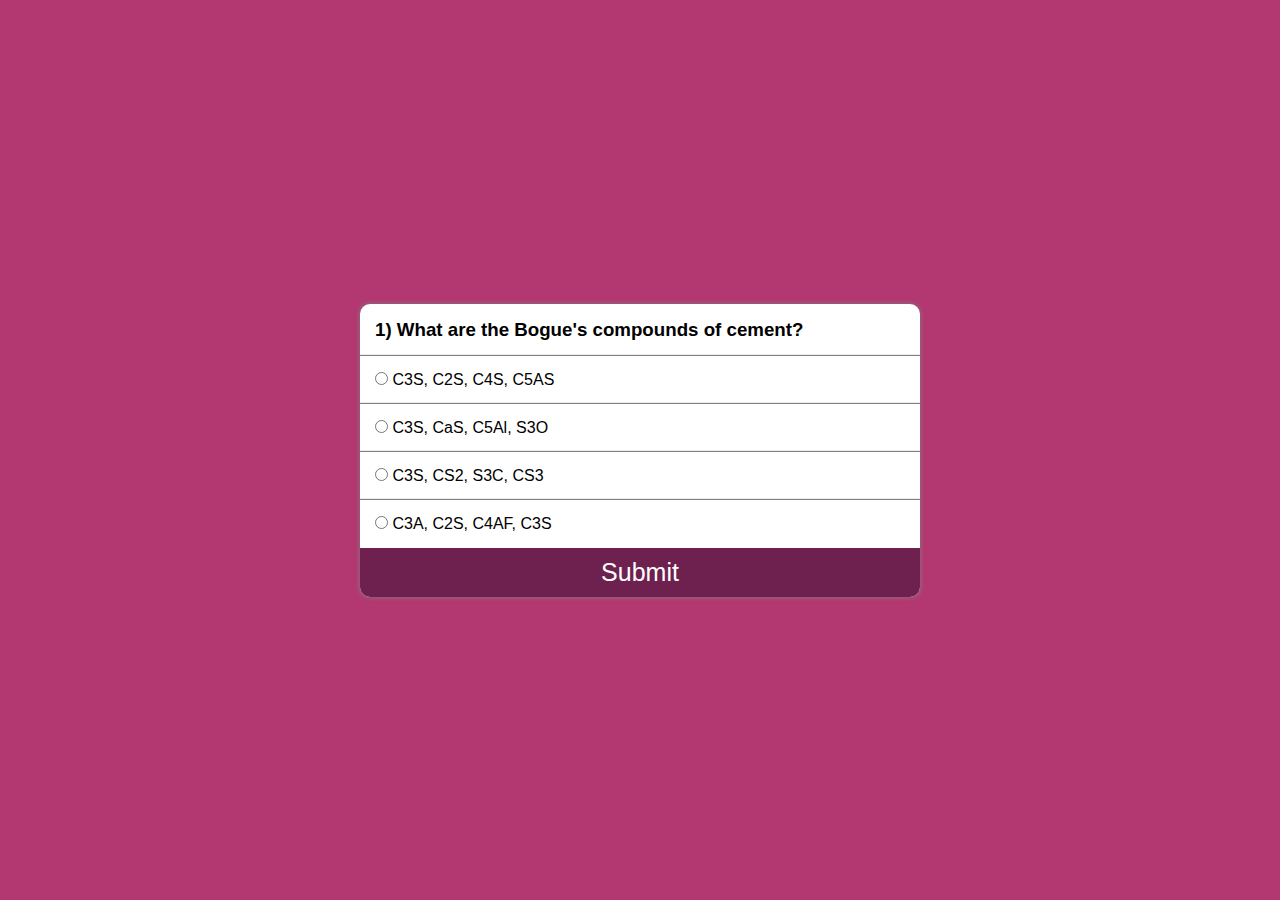
<file: index.html>
<!DOCTYPE html>
<html lang="en">

<head>
    <meta charset="UTF-8">
    <meta http-equiv="X-UA-Compatible" content="IE=edge">
    <meta name="viewport" content="width=device-width, initial-scale=1.0">
    <title>Document</title>
    <link rel="stylesheet" href="custom.css" />
</head>

<body>
    <section class="main">
        

        <div class="container">
            <div class="col">
                <h3 id="questionBox">
                    1) Lorem ipsum dolor sit amet, consectetur adipisicing elit Debitis?
                </h3>
            </div>
            <div class="col box">
                <input name="option" type="radio" id="first" value="a" required>
                <label for="first">Testing 1</label>
            </div>
            <div class="col box">
                <input name="option" type="radio" id="second" value="b" required>
                <label for="second">Testing 2</label>
            </div>
            <div class="col box">
                <input name="option" type="radio" id="third" value="c" required>
                <label for="third">Testing 3</label>
            </div>
            <div class="col box">
                <input name="option" type="radio" id="fourth" value="d" required>
                <label for="fourth">Testing 4</label>
            </div>
            <button id="submit">Submit</button>
        </div>

    </section>
    <script src="app.js"></script>
</body>

</html
</file>
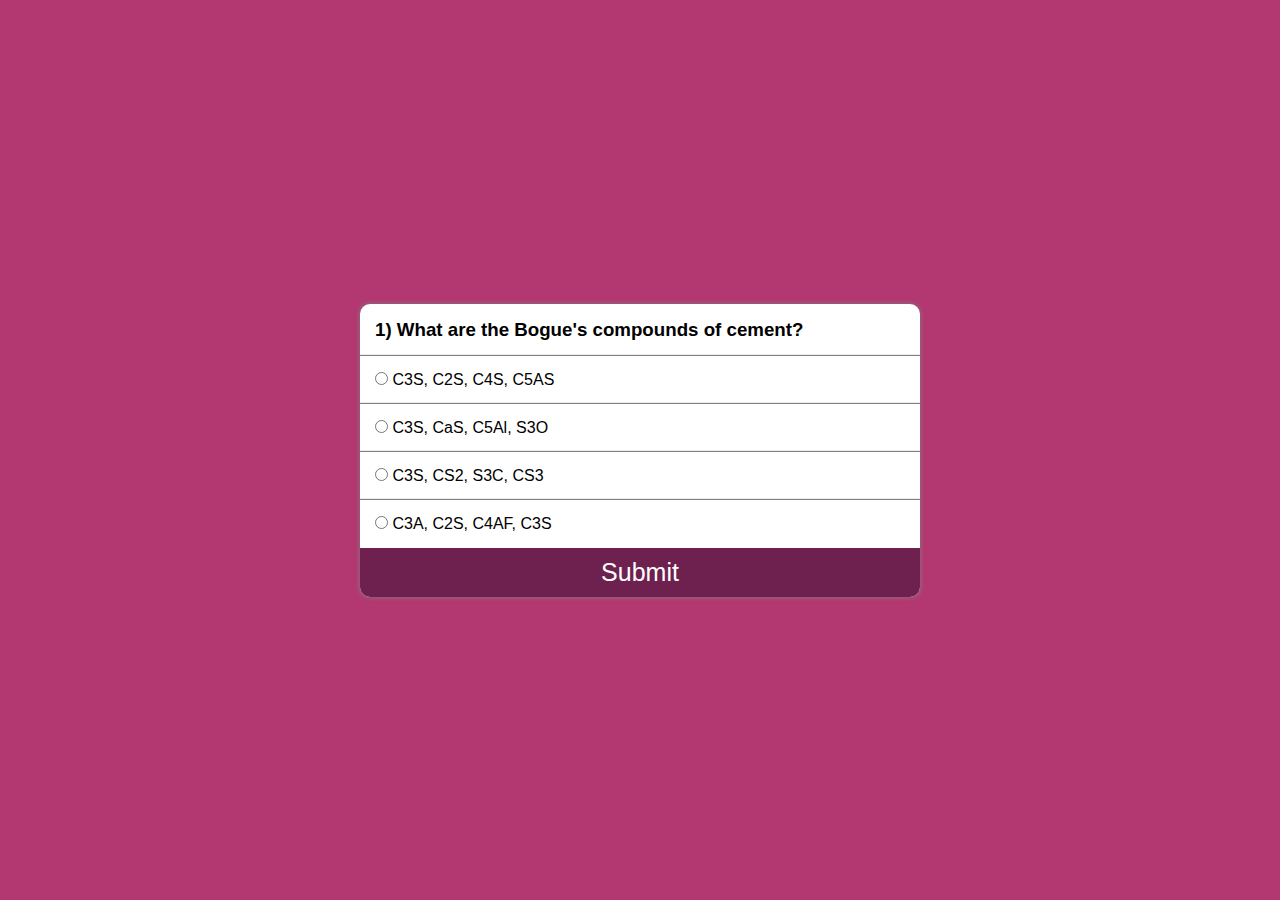
<file: Quiz App/index.html>
<!DOCTYPE html>
<html lang="en">

<head>
    <meta charset="UTF-8">
    <meta http-equiv="X-UA-Compatible" content="IE=edge">
    <meta name="viewport" content="width=device-width, initial-scale=1.0">
    <title>Document</title>
    <link rel="stylesheet" href="css/custom.css" />
</head>

<body>
    <section class="main">
        

        <div class="container">
            <div class="col">
                <h3 id="questionBox">
                    1) Lorem ipsum dolor sit amet, consectetur adipisicing elit Debitis?
                </h3>
            </div>
            <div class="col box">
                <input name="option" type="radio" id="first" value="a" required>
                <label for="first">Testing 1</label>
            </div>
            <div class="col box">
                <input name="option" type="radio" id="second" value="b" required>
                <label for="second">Testing 2</label>
            </div>
            <div class="col box">
                <input name="option" type="radio" id="third" value="c" required>
                <label for="third">Testing 3</label>
            </div>
            <div class="col box">
                <input name="option" type="radio" id="fourth" value="d" required>
                <label for="fourth">Testing 4</label>
            </div>
            <button id="submit">Submit</button>
        </div>

    </section>
    <script src="js/app.js"></script>
</body>

</html
</file>
<file: custom.css>
* {
    padding: 0;
    margin: 0;
    box-sizing: border-box;
    font-family: 'Poppins', sans-serif;
}

header{
    background: #6D214F;
    padding: 30px;
    text-align: center;
    color: aliceblue;
    
}

header h1{
    font-size: 50px;
}

@import url('https://fonts.googleapis.com/css2?family=Poppins:wght@100&display=swap');
.main {
    width: 100%;
    height: 100vh;
    display: flex;
    justify-content: center;
    align-items: center;
    background-color: hsl(332, 53%, 46%);
}

.container {
    width: 35rem;
    box-shadow: 0px 0px 5px grey;
    display: flex;
    background-color: white;
    border-radius: 10px;
    overflow: hidden;
    flex-direction: column;
}

.col {
    text-align: justify;
    padding: 15px;
    width: 95%;
}

#submit {
    width: 100%;
    background-color: hsl(324, 54%, 28%);
    transition: 0.5s;
    color: white;
    outline: none;
    border: none;
    font-size: 25px;
    display: block;
    padding: 10px;
    cursor: pointer;
}

#submit:hover {
    background-color: rgb(34, 6, 53);
}

.box {
    box-shadow: 0px -1px 1px grey;
    width: 100%;
}
</file>
<file: Quiz App/css/custom.css>
* {
    padding: 0;
    margin: 0;
    box-sizing: border-box;
    font-family: 'Poppins', sans-serif;
}

header{
    background: #6D214F;
    padding: 30px;
    text-align: center;
    color: aliceblue;
    
}

header h1{
    font-size: 50px;
}

@import url('https://fonts.googleapis.com/css2?family=Poppins:wght@100&display=swap');
.main {
    width: 100%;
    height: 100vh;
    display: flex;
    justify-content: center;
    align-items: center;
    background-color: hsl(332, 53%, 46%);
}

.container {
    width: 35rem;
    box-shadow: 0px 0px 5px grey;
    display: flex;
    background-color: white;
    border-radius: 10px;
    overflow: hidden;
    flex-direction: column;
}

.col {
    text-align: justify;
    padding: 15px;
    width: 95%;
}

#submit {
    width: 100%;
    background-color: hsl(324, 54%, 28%);
    transition: 0.5s;
    color: white;
    outline: none;
    border: none;
    font-size: 25px;
    display: block;
    padding: 10px;
    cursor: pointer;
}

#submit:hover {
    background-color: rgb(34, 6, 53);
}

.box {
    box-shadow: 0px -1px 1px grey;
    width: 100%;
}
</file>
